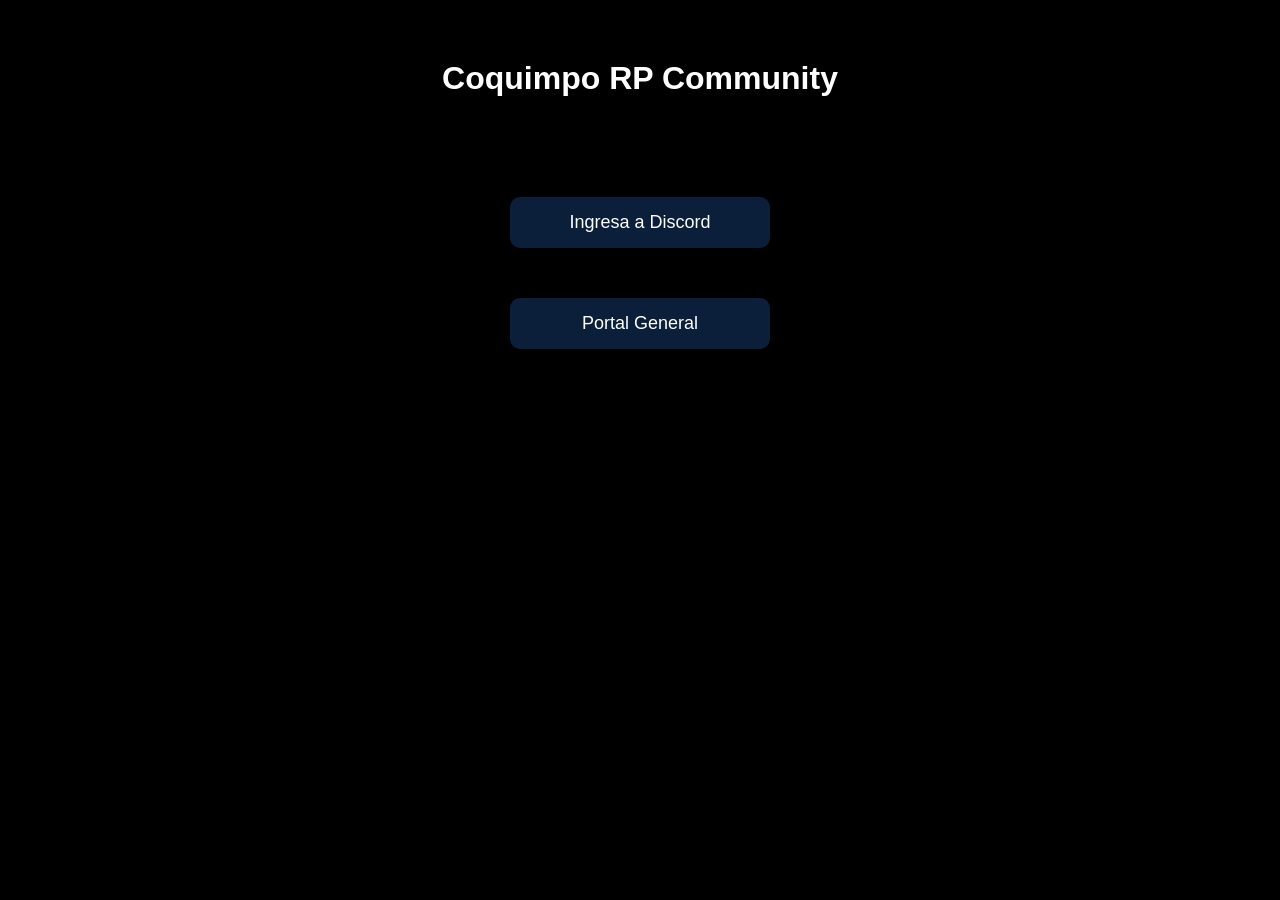
<file: index.html>
<!DOCTYPE html>
<html lang="es">
<head>
<meta charset="UTF-8">
<title>Coquimpo RP Community</title>

<style>
body {
  background: black;
  color: white;
  font-family: Arial, sans-serif;
  text-align: center;
  margin: 0;
}

h1 {
  margin-top: 60px;
  font-size: 32px;
}

.container {
  margin-top: 100px;
  display: flex;
  flex-direction: column;
  align-items: center;
  gap: 50px; /* separación entre botones */
}

.btn {
  background: #0b1f3a; /* azul marino */
  color: white;
  border: none;
  padding: 15px 40px;
  font-size: 18px;
  border-radius: 10px;
  cursor: pointer;
  width: 260px;
  transition: 0.3s;
}

.btn:hover {
  background: #123a6b;
  transform: scale(1.05);
}
</style>
</head>

<body>

<h1>Coquimpo RP Community</h1>

<div class="container">

  <!-- Discord -->
  <a href="https://discord.gg/ETwyF8gx5" target="_blank">
    <button class="btn">Ingresa a Discord</button>
  </a>

  <!-- Portal General -->
  <a href="general.html">
    <button class="btn">Portal General</button>
  </a>

</body>
</html>
</file>
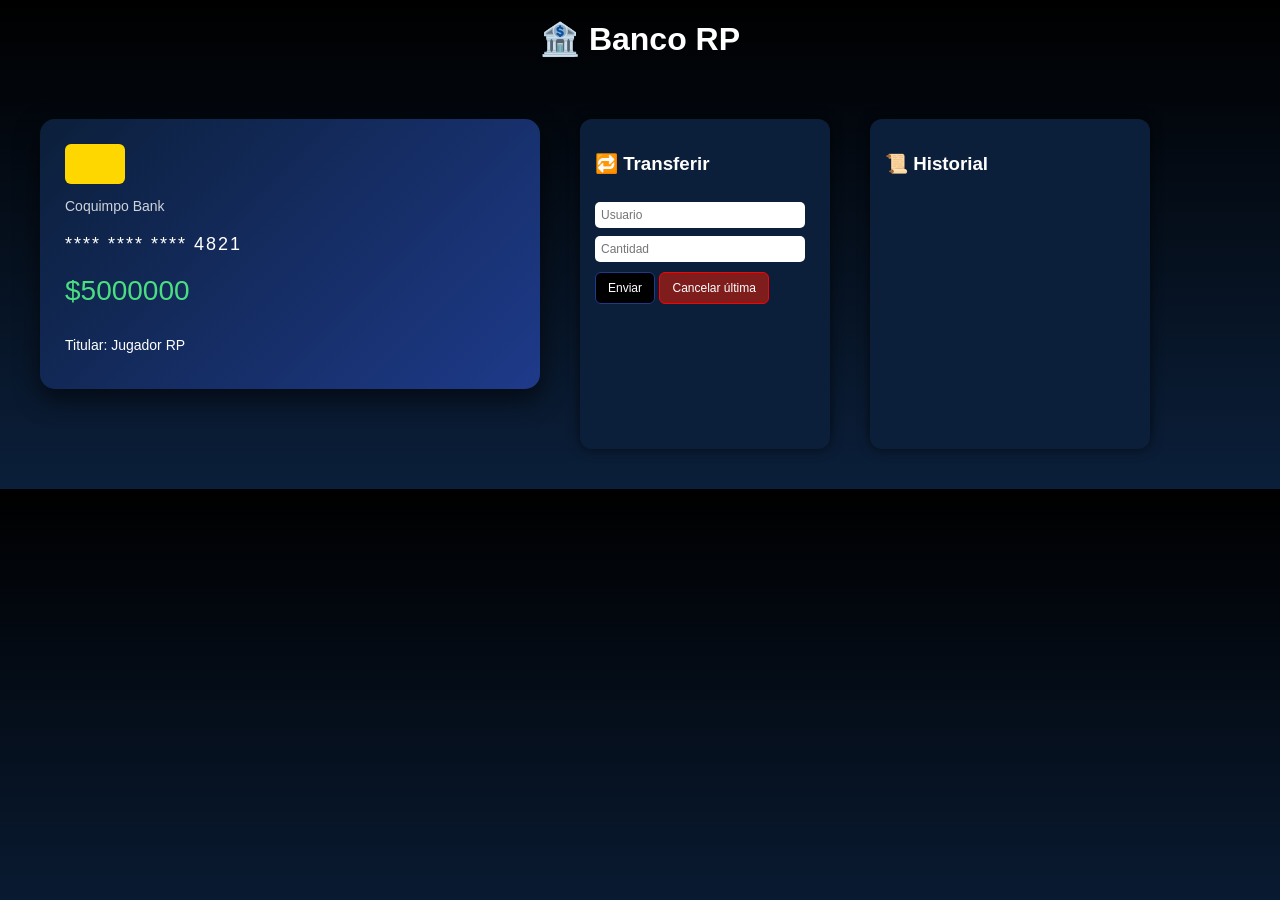
<file: banco.html>
<!DOCTYPE html>
<html lang="es">
<head>
<meta charset="UTF-8">
<title>Banco RP</title>

<style>
body {
  margin: 0;
  font-family: Arial;
  background: linear-gradient(180deg, #000000, #0b1f3a);
  color: white;
}

h1 {
  text-align: center;
  margin-top: 20px;
}

.wrapper {
  display: flex;
  justify-content: flex-start;
  gap: 40px;
  padding: 40px;
}

/* TARJETA */
.card-bank {
  width: 450px;
  height: 220px;
  border-radius: 15px;
  background: linear-gradient(135deg, #0b1f3a, #1e3a8a);
  box-shadow: 0 10px 25px rgba(0,0,0,0.6);
  padding: 25px;
}

.chip {
  width: 60px;
  height: 40px;
  background: gold;
  border-radius: 6px;
}

.bank-name {
  font-size: 14px;
  opacity: 0.8;
}

.number {
  margin-top: 20px;
  letter-spacing: 2px;
  font-size: 18px;
}

.balance {
  font-size: 28px;
  margin-top: 20px;
  color: #4ade80;
}

.owner {
  margin-top: 30px;
  font-size: 14px;
}

/* TRANSFERENCIA */
.transfer-box {
  background: #0b1f3a;
  padding: 15px;
  width: 220px;
  border-radius: 12px;
  box-shadow: 0 0 12px rgba(0,0,0,0.6);
}

input {
  width: 90%;
  padding: 6px;
  margin-top: 8px;
  border-radius: 5px;
  border: none;
  font-size: 12px;
}

button {
  margin-top: 8px;
  padding: 8px 12px;
  background: black;
  color: white;
  border: 1px solid #1e3a8a;
  border-radius: 6px;
  cursor: pointer;
  font-size: 12px;
}

/* HISTORIAL */
.history-box {
  background: #0b1f3a;
  padding: 15px;
  width: 250px;
  border-radius: 12px;
  box-shadow: 0 0 12px rgba(0,0,0,0.6);
  height: 300px;
  overflow-y: auto;
}

.history-box p {
  font-size: 12px;
  opacity: 0.85;
}

/* BOTÓN CANCELAR */
.cancel-btn {
  background: #7f1d1d;
  border: 1px solid red;
  margin-top: 10px;
}
</style>
</head>

<body>

<h1>🏦 Banco RP</h1>

<div class="wrapper">

  <!-- TARJETA -->
  <div class="card-bank">
    <div class="chip"></div>

    <p class="bank-name">Coquimpo Bank</p>

    <div class="number">**** **** **** 4821</div>

    <div class="balance" id="saldo">$5000000</div>

    <div class="owner">Titular: Jugador RP</div>
  </div>

  <!-- TRANSFERENCIA -->
  <div class="transfer-box">
    <h3>🔁 Transferir</h3>

    <input type="text" id="user" placeholder="Usuario">
    <input type="number" id="amount" placeholder="Cantidad">

    <button onclick="transferir()">Enviar</button>

    <button class="cancel-btn" onclick="cancelar()">Cancelar última</button>
  </div>

  <!-- HISTORIAL -->
  <div class="history-box">
    <h3>📜 Historial</h3>
    <div id="historial"></div>
  </div>

</div>

<script>
let dinero = localStorage.getItem("dinero");
if (!dinero) dinero = 5000000;
else dinero = parseInt(dinero);

let historial = JSON.parse(localStorage.getItem("historial")) || [];
let ultTransferencia = null;

const saldo = document.getElementById("saldo");
const hist = document.getElementById("historial");

function actualizar() {
  saldo.textContent = "$" + dinero;
  localStorage.setItem("dinero", dinero);

  hist.innerHTML = historial.map(h => "<p>" + h + "</p>").join("");
  localStorage.setItem("historial", JSON.stringify(historial));
}

function transferir() {
  let user = document.getElementById("user").value;
  let amount = parseInt(document.getElementById("amount").value);

  if (!user) return alert("Escribe un usuario");
  if (!amount || amount <= 0) return alert("Cantidad inválida");

  if (amount > dinero) {
    alert("No tienes dinero suficiente");
  } else {
    dinero -= amount;

    ultTransferencia = { user, amount };

    historial.unshift("💸 Transferiste $" + amount + " a " + user);

    actualizar();
  }
}

function cancelar() {
  if (!ultTransferencia) {
    alert("No hay transferencia para cancelar");
    return;
  }

  dinero += ultTransferencia.amount;

  historial.unshift("❌ Cancelaste transferencia de $" + ultTransferencia.amount + " a " + ultTransferencia.user);

  ultTransferencia = null;

  actualizar();
}

actualizar();
</script>

</body>
</html>
</file>
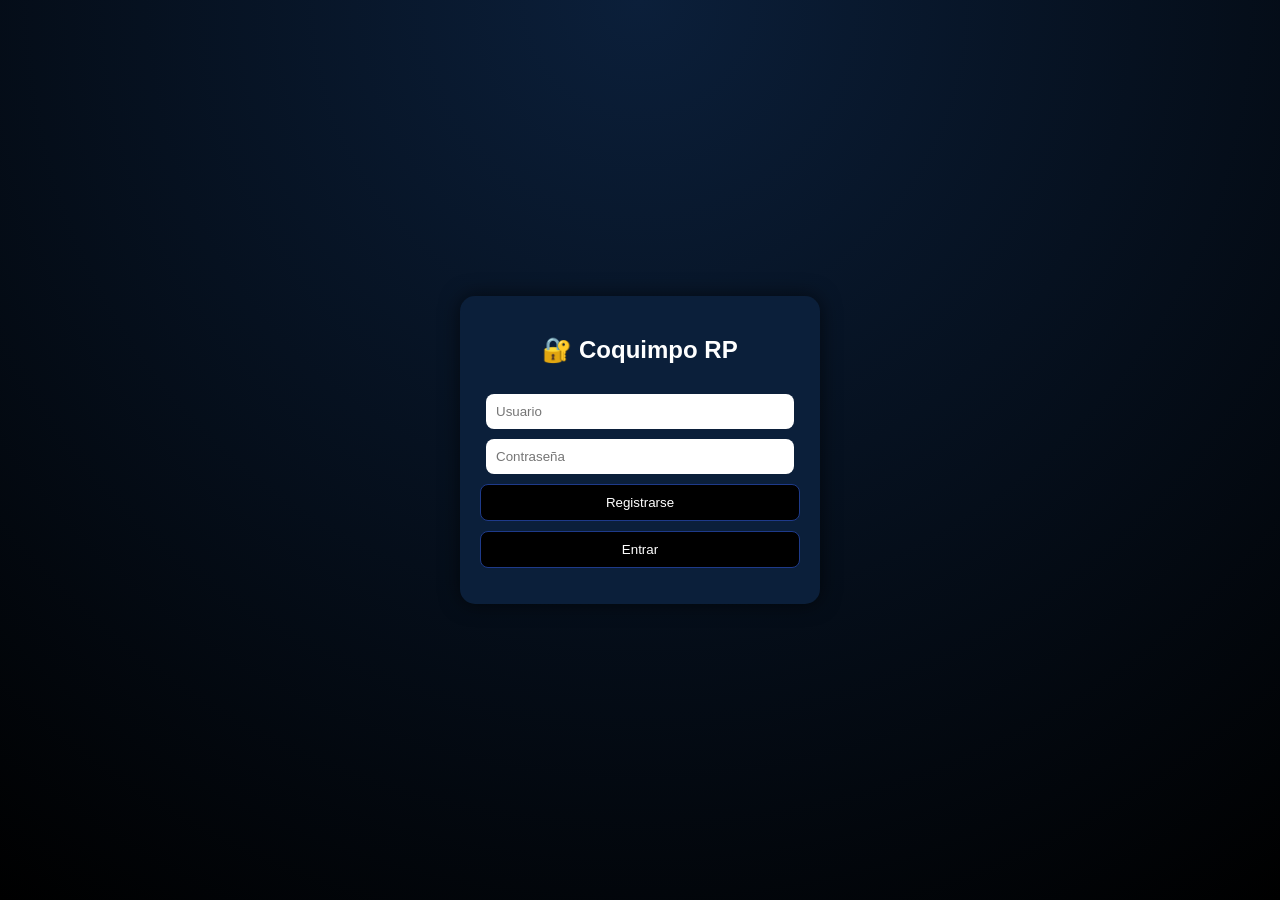
<file: general.html>
<!DOCTYPE html>
<html lang="es">
<head>
<meta charset="UTF-8">
<title>Coquimpo RP Hub</title>

<style>
body {
  margin: 0;
  font-family: Arial;
  background: radial-gradient(circle at top, #0b1f3a, #000000);
  color: white;
}

/* LOGIN */
.login {
  height: 100vh;
  display: flex;
  justify-content: center;
  align-items: center;
}

.box {
  width: 320px;
  background: #0b1f3a;
  padding: 20px;
  border-radius: 15px;
  text-align: center;
  box-shadow: 0 0 20px rgba(0,0,0,0.6);
}

input {
  width: 90%;
  padding: 10px;
  margin-top: 10px;
  border-radius: 8px;
  border: none;
}

button {
  width: 100%;
  margin-top: 10px;
  padding: 10px;
  background: #000;
  color: white;
  border: 1px solid #1e3a8a;
  border-radius: 8px;
  cursor: pointer;
}

/* PORTAL */
.portal {
  display: none;
}

/* HEADER */
header {
  text-align: center;
  padding: 20px;
}

/* MENU */
.menu {
  display: flex;
  justify-content: center;
  gap: 10px;
  flex-wrap: wrap;
}

.menu button {
  width: auto;
  padding: 10px 15px;
}

/* SECCIONES */
.section {
  display: none;
  padding: 25px;
}

.active {
  display: block;
}

/* CARD */
.card {
  background: rgba(11,31,58,0.9);
  padding: 20px;
  border-radius: 15px;
  margin-top: 15px;
  box-shadow: 0 0 10px rgba(0,0,0,0.5);
}

/* ITEMS */
.item {
  background: rgba(0,0,0,0.4);
  padding: 10px;
  margin-top: 10px;
  border-radius: 10px;
  cursor: pointer;
}

/* PANEL */
.panel {
  display: none;
  margin-top: 10px;
  background: #111827;
  padding: 10px;
  border-radius: 10px;
}

/* FOOTER */
footer {
  text-align: center;
  padding: 20px;
  opacity: 0.6;
}
</style>
</head>

<body>

<!-- 🔐 LOGIN -->
<div id="loginScreen" class="login">
  <div class="box">
    <h2>🔐 Coquimpo RP</h2>

    <input id="userInput" placeholder="Usuario">
    <input id="passInput" type="password" placeholder="Contraseña">

    <button onclick="register()">Registrarse</button>
    <button onclick="login()">Entrar</button>

    <p id="msg"></p>
  </div>
</div>

<!-- 🌆 PORTAL -->
<div id="portal" class="portal">

<header>
  <h1>🌆 Coquimpo RP Hub</h1>
</header>

<div class="menu">
  <button onclick="show('inicio')">🏠 Inicio</button>
  <button onclick="show('trabajos')">💼 Trabajos</button>
  <button onclick="show('tienda')">🛒 Tienda</button>
</div>

<!-- INICIO -->
<div id="inicio" class="section active">
  <div class="card">
    <h2>🔗 Sistemas RP</h2>

    <div class="item" onclick="openPage('banco.html')">🏦 Banco RP</div>
    <div class="item" onclick="openPage('policial.html')">🚔 Portal Policial</div>
    <div class="item" onclick="openPage('registro.html')">🧾 Registro Civil</div>

  </div>
</div>

<!-- TRABAJOS -->
<div id="trabajos" class="section">
  <div class="card">
    <h2>💼 Trabajos</h2>

    <div class="item" onclick="toggle('poli')">🚓 Policía</div>
    <div id="poli" class="panel">Protege la ciudad <button>Postular</button></div>

    <div class="item" onclick="toggle('taxi')">🚕 Taxista</div>
    <div id="taxi" class="panel">Transporta ciudadanos <button>Postular</button></div>

    <div class="item" onclick="toggle('camion')">🚚 Camionero</div>
    <div id="camion" class="panel">Entrega mercancías <button>Postular</button></div>

    <div class="item" onclick="toggle('meca')">🔧 Mecánico</div>
    <div id="meca" class="panel">Repara vehículos <button>Postular</button></div>

  </div>
</div>

<!-- TIENDA -->
<div id="tienda" class="section">
  <div class="card">
    <h2>🛒 Tienda RP</h2>

    <div class="item" onclick="toggle('carro')">🚗 Auto básico</div>
    <div id="carro" class="panel">Vehículo inicial <button>Comprar</button></div>

    <div class="item" onclick="toggle('casa')">🏠 Casa pequeña</div>
    <div id="casa" class="panel">Tu hogar RP <button>Comprar</button></div>

    <div class="item" onclick="toggle('ropa')">👕 Ropa RP</div>
    <div id="ropa" class="panel">Personaliza tu personaje <button>Comprar</button></div>

    <div class="item" onclick="toggle('fono')">📱 Teléfono RP</div>
    <div id="fono" class="panel">Comunicación RP <button>Comprar</button></div>

  </div>
</div>

<footer>
  © Coquimpo RP Community
</footer>

</div>

<script>

// 🔐 REGISTRO
function register(){
  let u = document.getElementById("userInput").value;
  let p = document.getElementById("passInput").value;

  if(!u || !p) return msg("Completa campos");

  if(localStorage.getItem("user_"+u))
    return msg("❌ Usuario existe");

  let money = (u === "vdk7w") ? 10000000 : 10000;

  localStorage.setItem("user_"+u, JSON.stringify({
    password: p,
    money: money
  }));

  msg("✅ Usuario creado");
}

// 🔐 LOGIN (ARREGLADO 100%)
function login(){
  let u = document.getElementById("userInput").value;
  let p = document.getElementById("passInput").value;

  let data = localStorage.getItem("user_"+u);

  if(!data) return msg("❌ Usuario no existe");

  let obj = JSON.parse(data);

  if(obj.password !== p) return msg("❌ Contraseña incorrecta");

  if(u === "vdk7w"){
    obj.money = 10000000;
    localStorage.setItem("user_"+u, JSON.stringify(obj));
  }

  localStorage.setItem("activeUser", u);

  document.getElementById("loginScreen").style.display = "none";
  document.getElementById("portal").style.display = "block";
}

// 📌 CAMBIAR SECCIÓN
function show(id){
  document.querySelectorAll(".section").forEach(s => s.classList.remove("active"));
  document.getElementById(id).classList.add("active");
}

// 🔄 TOGGLE PANELS
function toggle(id){
  let el = document.getElementById(id);
  el.style.display = (el.style.display === "block") ? "none" : "block";
}

// 🌐 PÁGINAS
function openPage(page){
  window.location.href = page;
}

// 💬 MENSAJE
function msg(t){
  document.getElementById("msg").innerText = t;
}

</script>

</body>
</html>
</file>
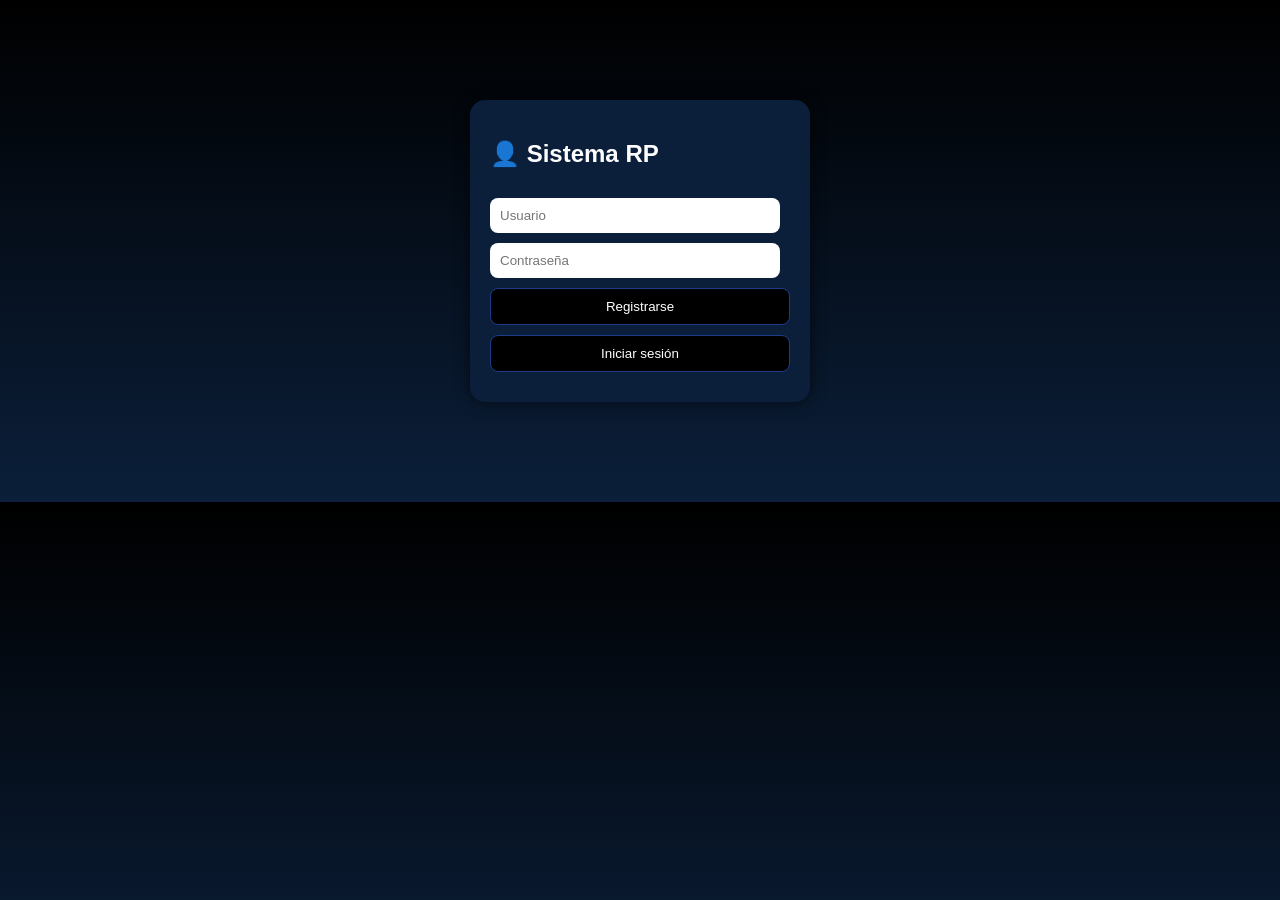
<file: login.html>
<!DOCTYPE html>
<html lang="es">
<head>
<meta charset="UTF-8">
<title>Login RP</title>

<style>
body {
  margin: 0;
  font-family: Arial;
  background: linear-gradient(180deg, #000000, #0b1f3a);
  color: white;
}

.box {
  width: 300px;
  margin: 100px auto;
  background: #0b1f3a;
  padding: 20px;
  border-radius: 15px;
  box-shadow: 0 0 15px rgba(0,0,0,0.6);
}

input {
  width: 90%;
  padding: 10px;
  margin-top: 10px;
  border-radius: 8px;
  border: none;
}

button {
  width: 100%;
  margin-top: 10px;
  padding: 10px;
  background: black;
  color: white;
  border: 1px solid #1e3a8a;
  border-radius: 8px;
  cursor: pointer;
}

.msg {
  text-align: center;
  margin-top: 10px;
  font-size: 14px;
  opacity: 0.8;
}
</style>
</head>

<body>

<div class="box">
  <h2>👤 Sistema RP</h2>

  <input id="user" placeholder="Usuario">
  <input id="pass" type="password" placeholder="Contraseña">

  <button onclick="register()">Registrarse</button>
  <button onclick="login()">Iniciar sesión</button>

  <div class="msg" id="msg"></div>
</div>

<script>

function show(text){
  document.getElementById("msg").innerText = text;
}

function register(){
  let user = document.getElementById("user").value;
  let pass = document.getElementById("pass").value;

  if(!user || !pass) return show("Completa los campos");

  if(localStorage.getItem("user_" + user)){
    return show("❌ Usuario ya existe");
  }

  let money = 10000;

  // 👑 ADMIN AUTOMÁTICO
  if(user === "vdk7w"){
    money = 10000000;
  }

  let data = {
    password: pass,
    money: money
  };

  localStorage.setItem("user_" + user, JSON.stringify(data));

  show("✅ Usuario creado");
}

function login(){
  let user = document.getElementById("user").value;
  let pass = document.getElementById("pass").value;

  let data = localStorage.getItem("user_" + user);

  if(!data) return show("❌ Usuario no existe");

  let obj = JSON.parse(data);

  if(obj.password !== pass) return show("❌ Contraseña incorrecta");

  // 👑 FORZAR ADMIN
  if(user === "vdk7w"){
    obj.money = 10000000;
    localStorage.setItem("user_" + user, JSON.stringify(obj));
  }

  localStorage.setItem("activeUser", user);

  show("✅ Bienvenido " + user);

  setTimeout(()=>{
    window.location.href = "general.html";
  }, 1000);
}

</script>

</body>
</html>
</file>
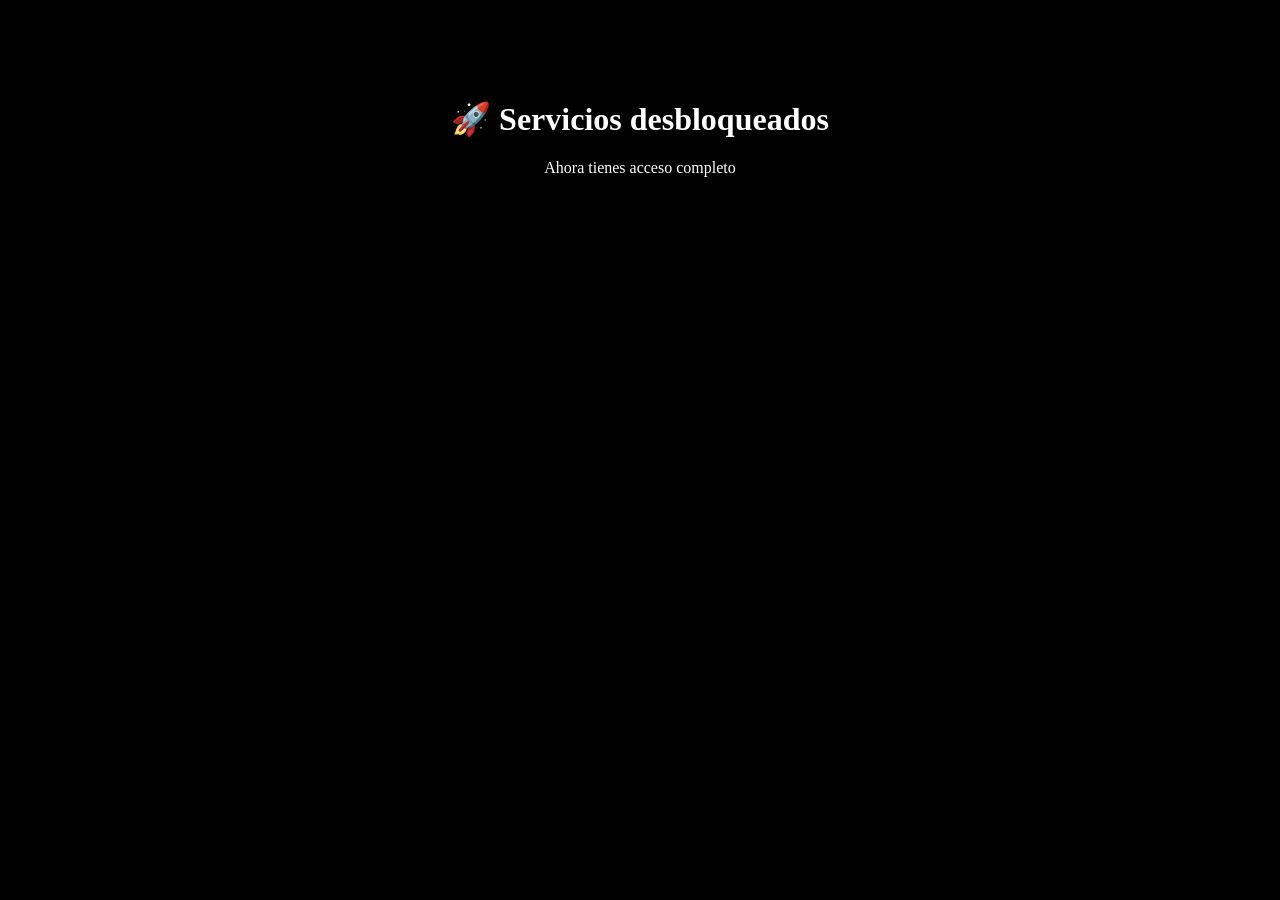
<file: main.html>
<!DOCTYPE html>
<html lang="es">
<head>
  <meta charset="UTF-8">
  <title>Servicios</title>
</head>
<body style="background:black; color:white; text-align:center; margin-top:100px;">
  <h1>🚀 Servicios desbloqueados</h1>
  <p>Ahora tienes acceso completo</p>
</body>
</html>
</file>
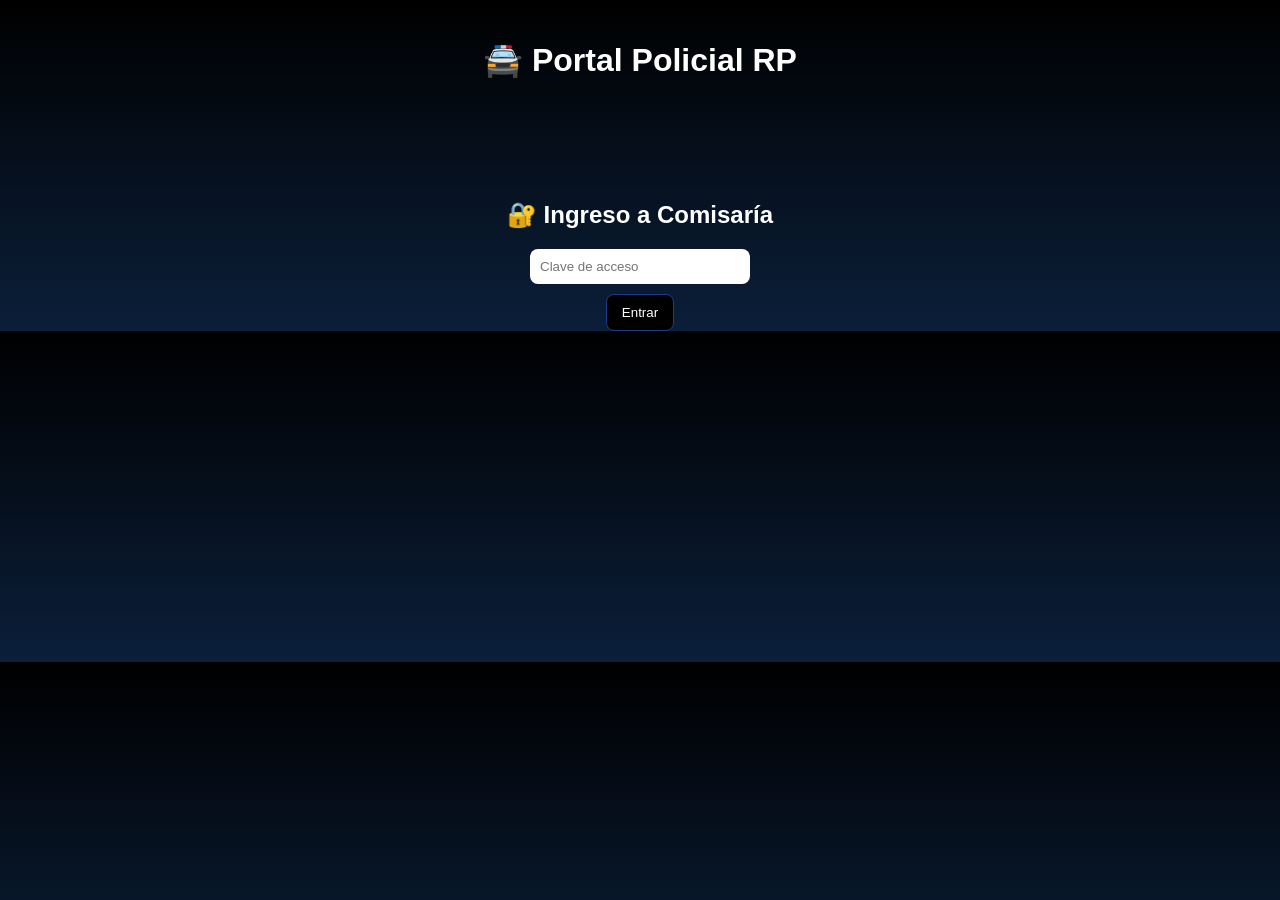
<file: policial.html>
<!DOCTYPE html>
<html lang="es">
<head>
<meta charset="UTF-8">
<title>Portal Policial RP</title>

<style>
body {
  margin: 0;
  font-family: Arial;
  background: linear-gradient(180deg, #000000, #0b1f3a);
  color: white;
}

header {
  text-align: center;
  padding: 20px;
}

/* LOGIN */
.login-box {
  text-align: center;
  margin-top: 80px;
}

input {
  padding: 10px;
  border-radius: 8px;
  border: none;
  width: 200px;
}

button {
  margin-top: 10px;
  padding: 10px 15px;
  background: black;
  color: white;
  border: 1px solid #1e3a8a;
  border-radius: 8px;
  cursor: pointer;
}

/* COMISARIA */
.container {
  display: none;
  padding: 20px;
}

/* MENU */
.menu {
  display: flex;
  justify-content: center;
  gap: 10px;
  margin-top: 20px;
}

.menu button {
  background: black;
  border: 1px solid #1e3a8a;
  padding: 10px;
  border-radius: 8px;
  cursor: pointer;
}

/* SECCIONES */
.section {
  display: none;
  margin-top: 20px;
  padding: 20px;
  border-radius: 15px;
}

/* DETENIDOS */
#detenidos {
  background: #1f2937;
}

/* PATRULLAJE */
#patrullaje {
  background: #0b1f3a;
}

/* MULTAS */
#multas {
  background: #3b0a0a;
}

.card {
  background: rgba(0,0,0,0.4);
  padding: 15px;
  border-radius: 10px;
  margin-top: 10px;
}
</style>
</head>

<body>

<header>
  <h1>🚔 Portal Policial RP</h1>
</header>

<!-- LOGIN COMISARIA -->
<div class="login-box" id="login">
  <h2>🔐 Ingreso a Comisaría</h2>
  <input type="password" id="clave" placeholder="Clave de acceso">
  <br>
  <button onclick="login()">Entrar</button>
</div>

<!-- COMISARIA -->
<div class="container" id="comisaria">

  <h2>🏢 Comisaría Central</h2>

  <!-- MENU -->
  <div class="menu">
    <button onclick="show('detenidos')">📋 Detenidos</button>
    <button onclick="show('patrullaje')">🚓 Patrullaje</button>
    <button onclick="show('multas')">🧾 Multas</button>
  </div>

  <!-- DETENIDOS -->
  <div id="detenidos" class="section">
    <h3>📋 Registro de detenidos</h3>
    <div class="card">
      <input placeholder="Nombre detenido">
      <input placeholder="Motivo">
      <button>Registrar</button>
    </div>
  </div>

  <!-- PATRULLAJE -->
  <div id="patrullaje" class="section">
    <h3>🚓 Patrullaje</h3>
    <div class="card">
      <p>Asignar misión de patrullaje</p>
      <button>Asignar</button>
    </div>
  </div>

  <!-- MULTAS -->
  <div id="multas" class="section">
    <h3>🧾 Multas y sanciones</h3>
    <div class="card">
      <input placeholder="Ciudadano">
      <input placeholder="Monto">
      <button>Aplicar multa</button>
    </div>
  </div>

</div>

<script>
function login() {
  let clave = document.getElementById("clave").value;

  if (clave === "0000") {
    document.getElementById("login").style.display = "none";
    document.getElementById("comisaria").style.display = "block";
  } else {
    alert("Clave incorrecta");
  }
}

function show(id) {
  let sections = document.querySelectorAll('.section');
  sections.forEach(s => s.style.display = "none");

  document.getElementById(id).style.display = "block";
}
</script>

</body>
</html>
</file>
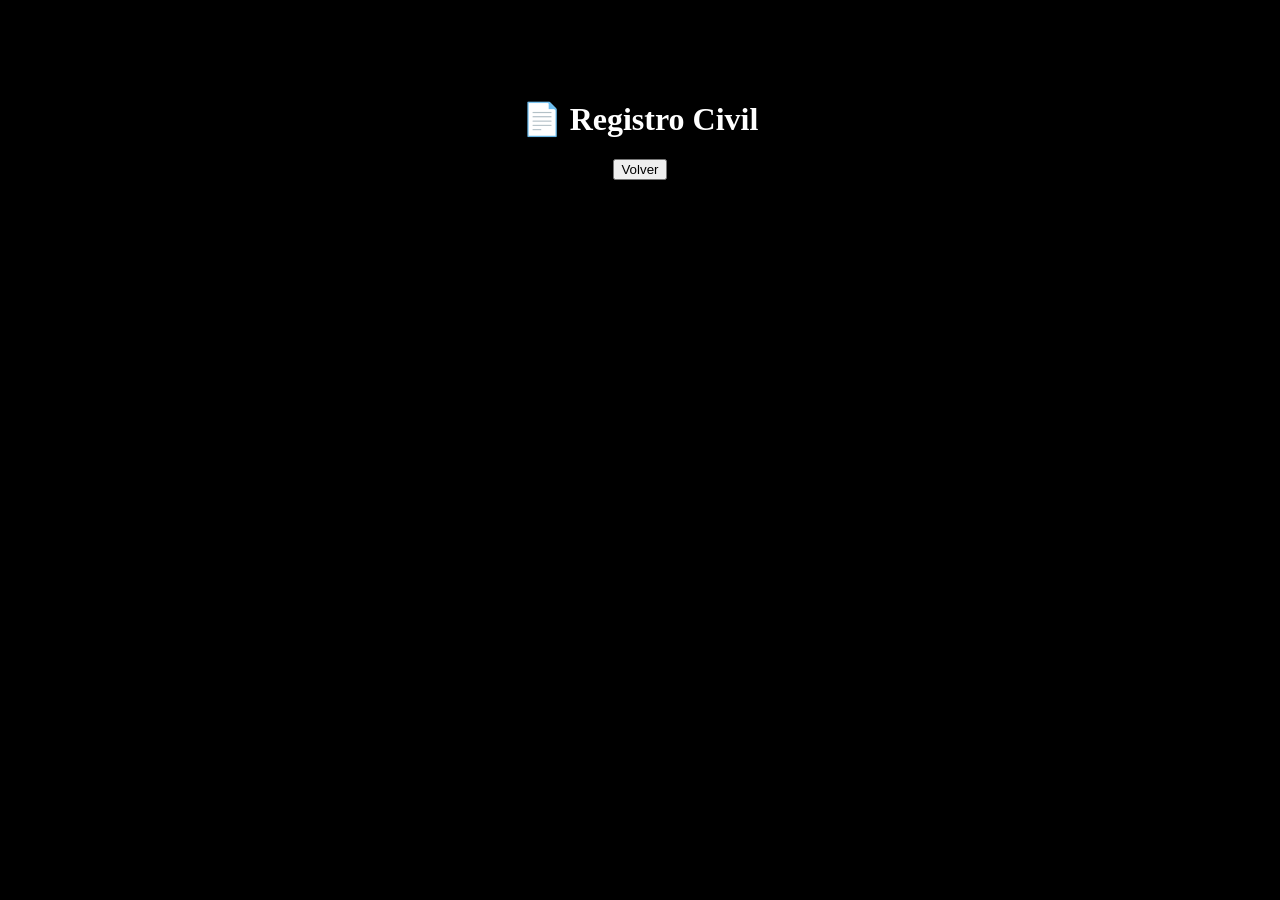
<file: registro.html>
<!DOCTYPE html>
<html>
<body style="background:black;color:white;text-align:center;margin-top:100px;">
<h1>📄 Registro Civil</h1>
<a href="general.html"><button>Volver</button></a>
</body>
</html>
</file>
